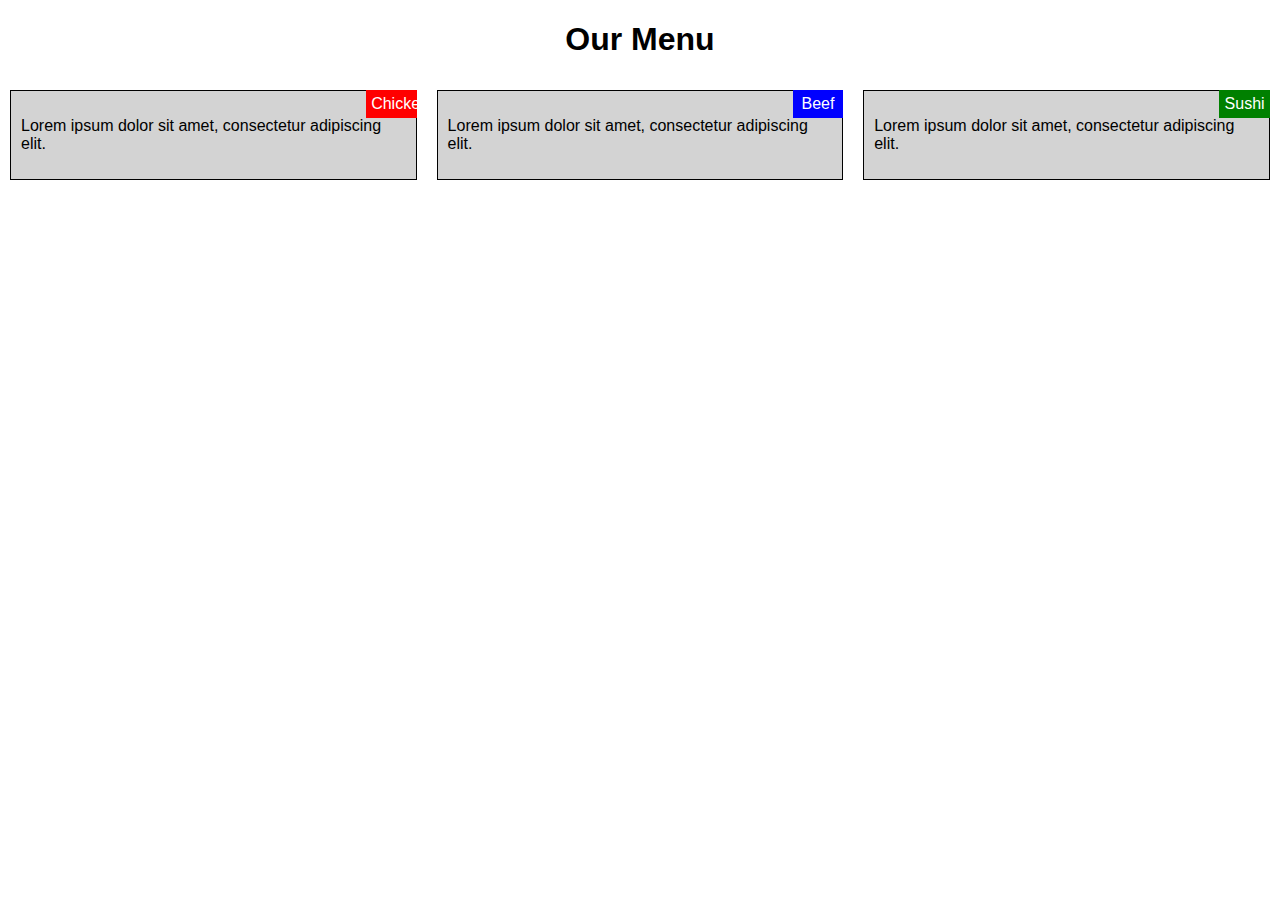
<file: module2-solution/index.html>
<!DOCTYPE html>
<html lang="en">
<head>
   <link rel="stylesheet" type="text/css" href="styles.css">
   <meta charset="UTF-8">
   <meta name="viewport" content="width=device-width, initial-scale=1">
   <title>Responsive Webpage</title>
</head>
<body>
   <h1 >Our Menu</h1>
   <div class="section section-chicken" data-title="Chicken">
       
       <p>Lorem ipsum dolor sit amet, consectetur adipiscing elit.</p>
   </div>
   <div class="section section-beef" data-title="Beef">
       <p>Lorem ipsum dolor sit amet, consectetur adipiscing elit.</p>
   </div>
   <div class="section section-sushi" data-title="Sushi">
       
       <p>Lorem ipsum dolor sit amet, consectetur adipiscing elit.</p>
   </div>
</body>
</html>
</file>
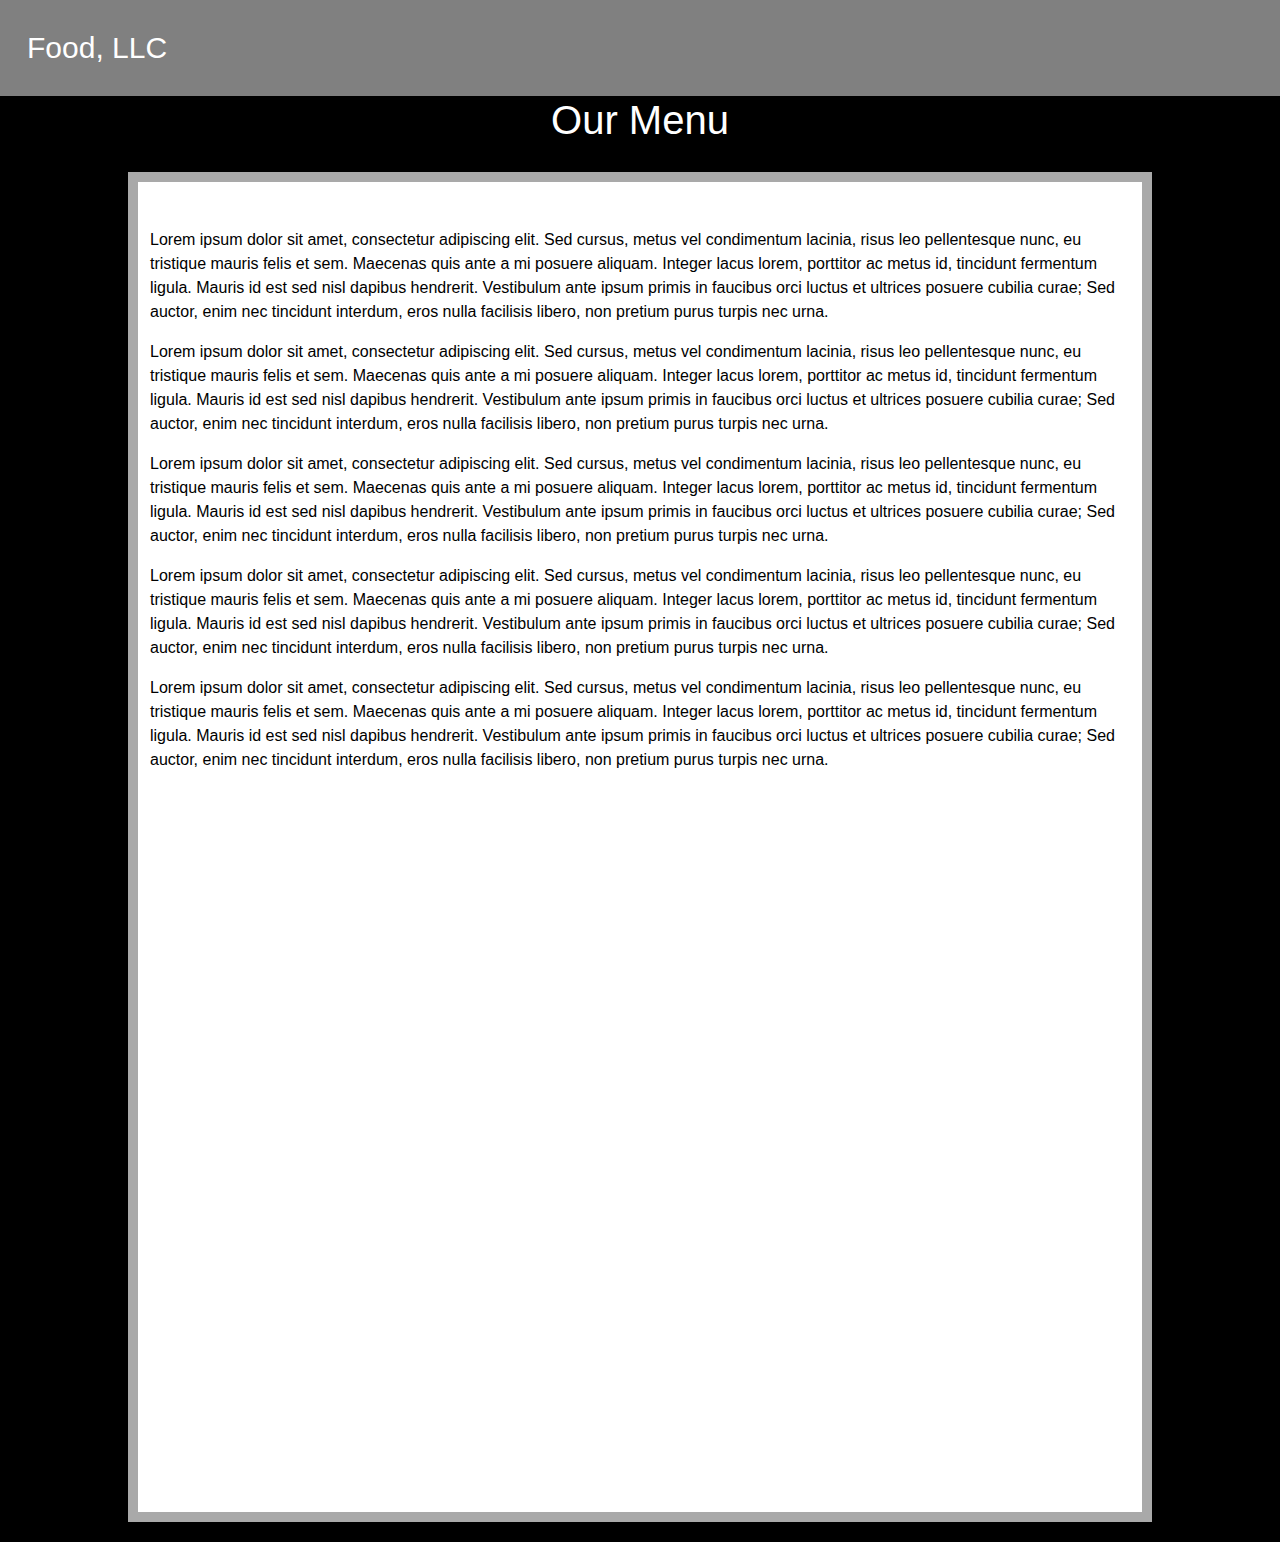
<file: module3-solution/index.html>
<!DOCTYPE html>
  <html lang="en">
  <head>
    <meta charset="UTF-8">
    <meta name="viewport" content="width=device-width, initial-scale=1">
    <title>Food, LLC</title>
    <link rel="stylesheet" href="css/bootstrap.min.css">
    <link rel="stylesheet" href="https://cdn.jsdelivr.net/npm/bootstrap-icons/font/bootstrap-icons.css">
    <link rel="stylesheet" type="text/css" href="css/styles.css">
  </head>
  <body>
    
    <nav class="navbar navbar-expand-lg ">
      <div class="container-fluid">
        <a class="navbar-brand" href="#">Food, LLC</a>
        <button class="navbar-toggler d-md-none float-end" type="button" data-bs-toggle="collapse" data-bs-target="#bs-example-navbar-collapse-1" aria-controls="navbarSupportedContent" aria-expanded="false" aria-label="Toggle navigation" id="hi">
          <span class="navbar-toggler-icon"></span>
        </button>
        <div class="collapse navbar-collapse " id="bs-example-navbar-collapse-1">
          <ul class="navbar-nav me-auto mb-2 mb-lg-0">
            <li class="nav-item dropdown "> 
              <ul class="nav-link dropdown-menu d-md-none" aria-labelledby="hi">
                <li><a class="dropdown-item text-center" href="#">Chicken</a></li>
                <hr>
                <li><a class="dropdown-item text-center" href="#">Beef</a></li>
                <hr>
                <li><a class="dropdown-item text-center" href="#">Sushi</a></li>
                <hr>
              </ul>
            </li> 
           </ul> 
        </div>
      </div>
    </nav>
    
    
    <h1 class="text-center">Our Menu</h1>

    
    <div class="container-fluid">
      <div class="row">
        <div class="col-12 tall-section">
          <h2 class="text-center">Chicken</h2>
          <p>Lorem ipsum dolor sit amet, consectetur adipiscing elit. Sed cursus, metus vel condimentum lacinia, risus leo pellentesque nunc, eu tristique mauris felis et sem. Maecenas quis ante a mi posuere aliquam. Integer lacus lorem, porttitor ac metus id, tincidunt fermentum ligula. Mauris id est sed nisl dapibus hendrerit. Vestibulum ante ipsum primis in faucibus orci luctus et ultrices posuere cubilia curae; Sed auctor, enim nec tincidunt interdum, eros nulla facilisis libero, non pretium purus turpis nec urna.</p>
          <p>Lorem ipsum dolor sit amet, consectetur adipiscing elit. Sed cursus, metus vel condimentum lacinia, risus leo pellentesque nunc, eu tristique mauris felis et sem. Maecenas quis ante a mi posuere aliquam. Integer lacus lorem, porttitor ac metus id, tincidunt fermentum ligula. Mauris id est sed nisl dapibus hendrerit. Vestibulum ante ipsum primis in faucibus orci luctus et ultrices posuere cubilia curae; Sed auctor, enim nec tincidunt interdum, eros nulla facilisis libero, non pretium purus turpis nec urna.</p>
          <p>Lorem ipsum dolor sit amet, consectetur adipiscing elit. Sed cursus, metus vel condimentum lacinia, risus leo pellentesque nunc, eu tristique mauris felis et sem. Maecenas quis ante a mi posuere aliquam. Integer lacus lorem, porttitor ac metus id, tincidunt fermentum ligula. Mauris id est sed nisl dapibus hendrerit. Vestibulum ante ipsum primis in faucibus orci luctus et ultrices posuere cubilia curae; Sed auctor, enim nec tincidunt interdum, eros nulla facilisis libero, non pretium purus turpis nec urna.</p>
          <p>Lorem ipsum dolor sit amet, consectetur adipiscing elit. Sed cursus, metus vel condimentum lacinia, risus leo pellentesque nunc, eu tristique mauris felis et sem. Maecenas quis ante a mi posuere aliquam. Integer lacus lorem, porttitor ac metus id, tincidunt fermentum ligula. Mauris id est sed nisl dapibus hendrerit. Vestibulum ante ipsum primis in faucibus orci luctus et ultrices posuere cubilia curae; Sed auctor, enim nec tincidunt interdum, eros nulla facilisis libero, non pretium purus turpis nec urna.</p>
          <p>Lorem ipsum dolor sit amet, consectetur adipiscing elit. Sed cursus, metus vel condimentum lacinia, risus leo pellentesque nunc, eu tristique mauris felis et sem. Maecenas quis ante a mi posuere aliquam. Integer lacus lorem, porttitor ac metus id, tincidunt fermentum ligula. Mauris id est sed nisl dapibus hendrerit. Vestibulum ante ipsum primis in faucibus orci luctus et ultrices posuere cubilia curae; Sed auctor, enim nec tincidunt interdum, eros nulla facilisis libero, non pretium purus turpis nec urna.</p>
          
        </div>
      </div>
    </div>

    
    <script src="js/bootstrap.bundle.min.js"></script>
  </body>
  </html>
</file>
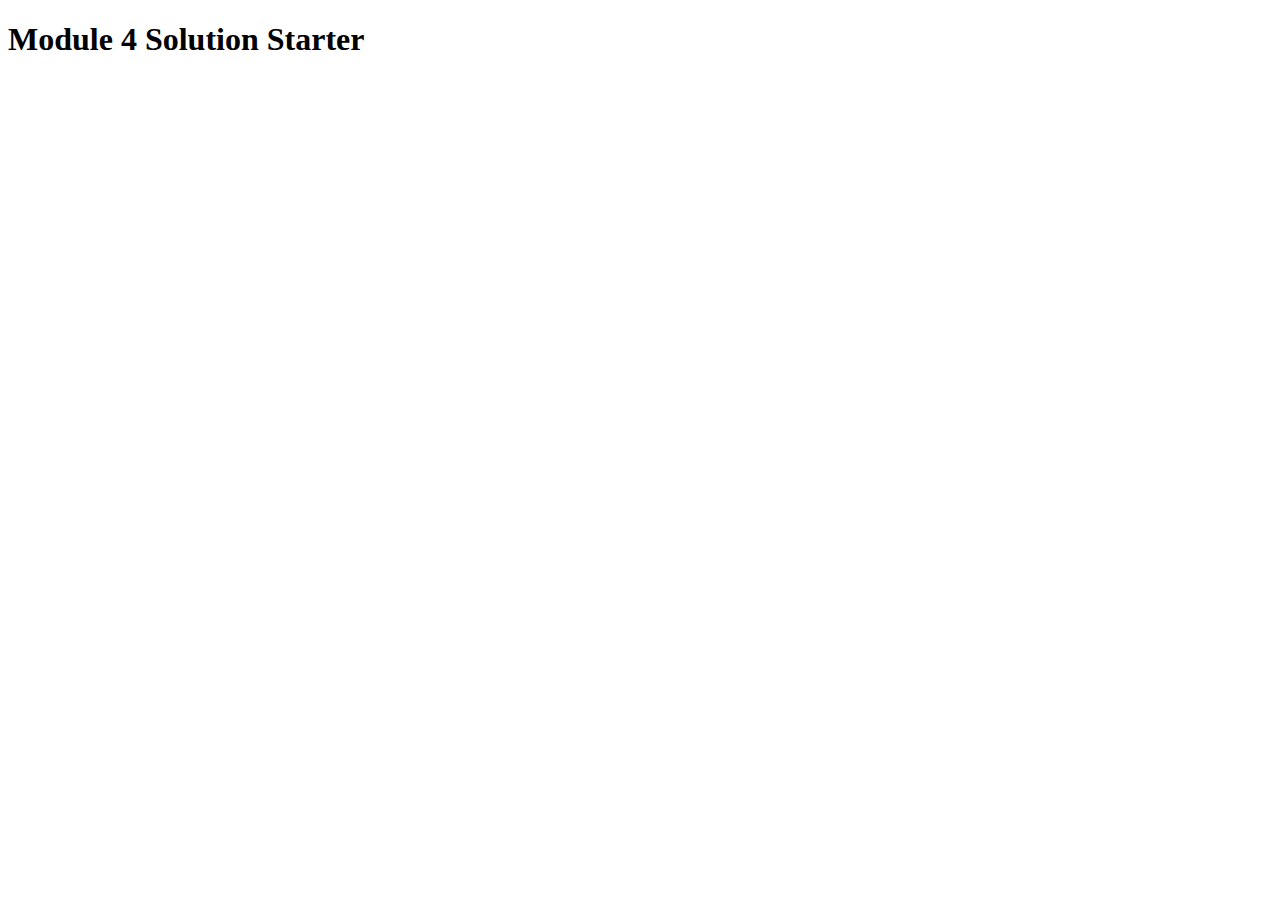
<file: module4-solution/index.html>
<!DOCTYPE html>
<html>
<head>
  <meta charset="utf-8">
  <title>Module 4 Solution Starter</title>
  <script>
    var names = []; // DO NOT REMOVE
  </script>
  <script src="SpeakHello.js"></script>
  <script src="SpeakGoodBye.js"></script>
  <script src="script.js"></script>
</head>
<body>
  <h1>Module 4 Solution Starter</h1>
</body>
</html>
</file>
<file: module2-solution/styles.css>
body {
   margin: 0;
   padding: 0;
   font-family: Arial, sans-serif;

}

.section {
   float: left;
   width: 33.33%;
   padding: 10px;
   box-sizing: border-box;
   border: 1px solid black;
   background-color: lightgray;
   margin: 10px;
   position: relative;
}

h1{
   text-align: center;
}


.section-chicken::before {
 content: attr(data-title);
 position: absolute;
 top: -1px; /* Adjust as needed */
 right: -1px; /* Adjust as needed */
 padding: 5px; /* Adjust as needed */
 background-color: red;
 color: #ffffff;
 text-align: center; /* Center the text */
 width: 10%;
}

.section-beef::before {
 content: attr(data-title);
 position: absolute;
 top: -1px; /* Adjust as needed */
 right: -1px; /* Adjust as needed */
 padding: 5px; /* Adjust as needed */
 background-color: blue;
 color: #ffffff;
 text-align: center; /* Center the text */
 width: 10%;
}

.section-sushi::before {
 content: attr(data-title);
 position: absolute;
 top: -1px; /* Adjust as needed */
 right: -1px; /* Adjust as needed */
 padding: 5px; /* Adjust as needed */
 background-color: green;
 color: #ffffff;
 text-align: center; /* Center the text */
 width: 10%;
}

.section-title {

   position: absolute;
   top: 0;
   right: 0;
   background-color: #cccccc;
   color: #ffffff;
}

/* Desktop */
@media (min-width: 992px) {
   .section {
       width: calc(33.33% - 20px);
   }
}

/* Tablet */
@media  (min-width: 768px) and (max-width: 991px) {
   .section {
       width: calc(50% - 20px);
       clear: none;
   }
   .section:nth-of-type(3) {
       clear: both;
       width: calc(100% - 20px); /* Adjust for margins */
   }
}

/* Mobile */
@media (max-width: 767px) {
   .section {
       width: 100%;
   }
}
</file>
<file: module3-solution/css/styles.css>
body {
  font-family: Arial, sans-serif;
  background-color: black;
}


.navbar {
  background-color: gray;
    min-height: 80px;
    width: 100%;
}

h1,h2{
  color: white;
}
.navbar-brand {
  color: white;
  padding: 0 15px;
  height: 80px;
  line-height: 80px;
  font-size: 30px;
}

.nav-link{
  color: white;
}

.dropdown-item{
  color: white;
}

.dropdown-menu {
  width: 100%;
  background-color: gray;
  
}

hr{
   border: 1px solid white;
  height: 3px;
  background-color: white ;  /* Modern Browsers */

}

.tall-section {
  width: 80%;
  margin-top: 20px;
  margin-bottom: 20px;
  height: 1350px;
  background-color: white;
  color: black;
  opacity: 1;
  border: 10px solid darkgray;
  margin-left: auto;
  margin-right:auto ;


}


.navbar-toggler {

 margin-top: 23px;
 margin-bottom: 12px;

 padding: 9px 10px !important;
}

@media (min-width: 992px) { 
 .nav-item > .nav-link { 
   padding-top: 26.5px;
   padding-bottom: 26.5px;
   line-height: 27px;
 }
}

.icon-large {
  font-size: 30px; 
}

.navbar-toggler .d-sm-none .float-end{
  clear: both;
  float: right;
}

@media (max-width: 479.98px) {

    .navbar{
      width: 100%;
    }
}
</file>
